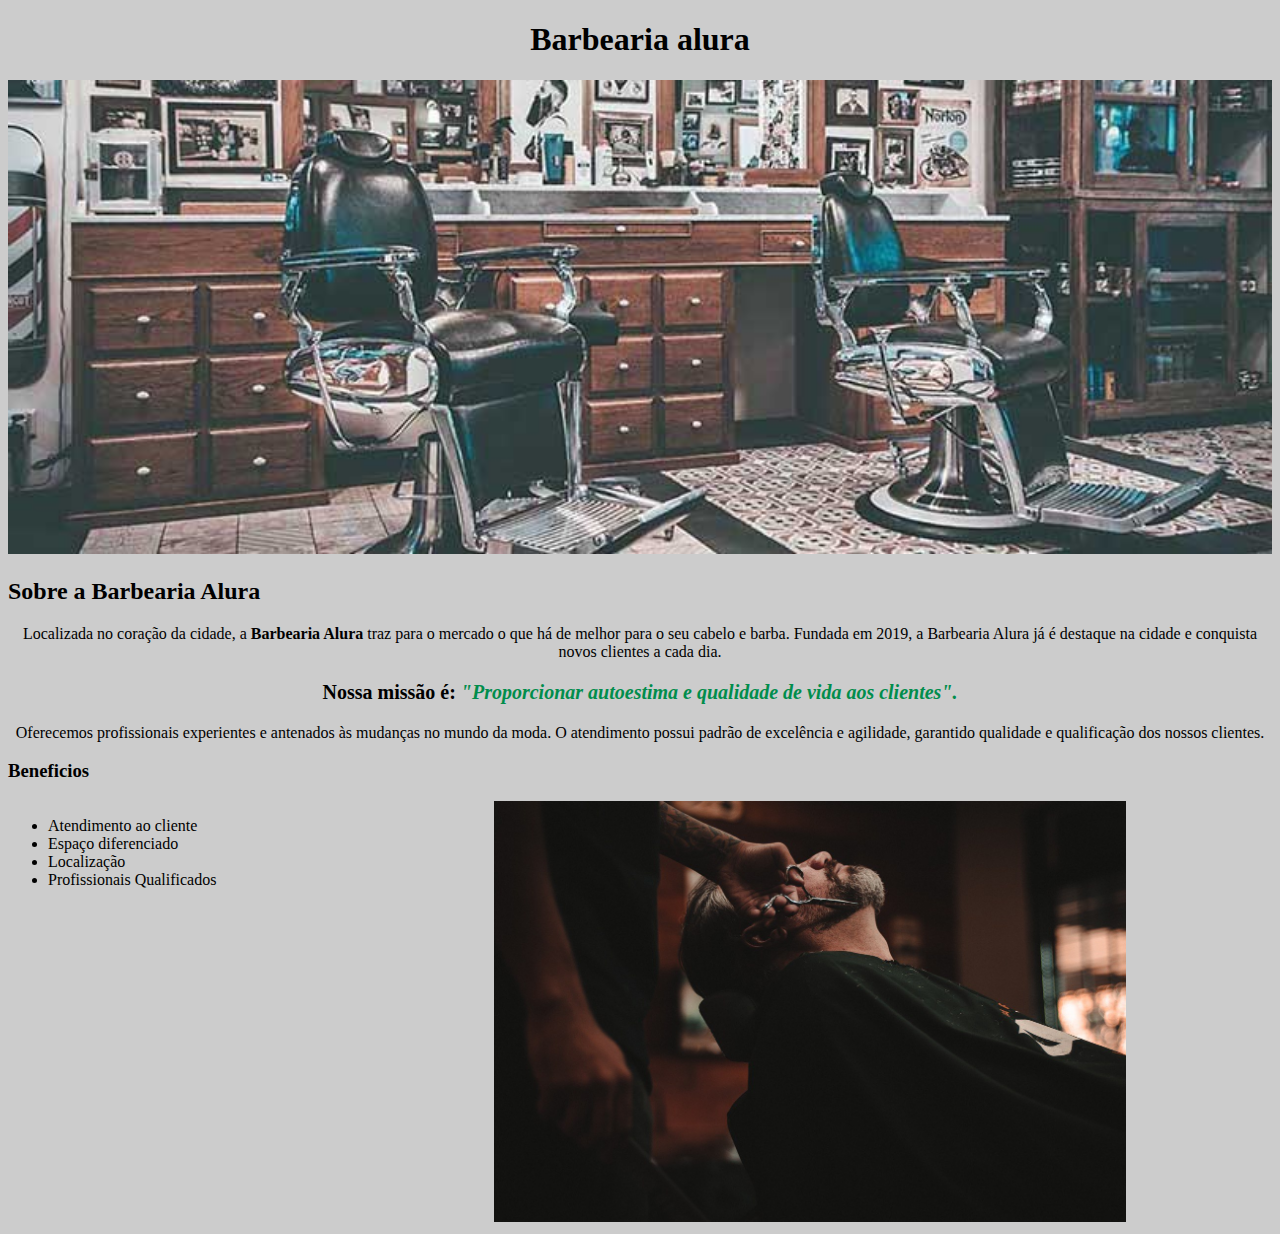
<file: index.html>
<!DOCTYPE html>
<html lang="en">
<head>
    <meta charset="UTF-8">
    <meta name="viewport" content="width=device-width, initial-scale=1.0">
    <link rel="stylesheet" href="style.css">
    <title>Document</title>
</head>
<body>
    <header>
        <h1 class="titulo principal">Barbearia alura</h1>
    </header>
    <img src="banner.jpg" alt="Barbearia alura">
    <div class="principal">
    <h2 class="Titulo centralizado">Sobre a Barbearia Alura</h2>
   <p>Localizada no coração da cidade, a <strong>Barbearia Alura</strong> traz para o mercado o que há de melhor para o seu cabelo e barba. Fundada em 2019, a Barbearia Alura já é destaque na cidade e conquista novos clientes a cada dia.</p>
   <p id="missao"> <strong>Nossa missão é: <em>"Proporcionar autoestima e qualidade de vida aos clientes".</em> </strong></p>
   <p>Oferecemos profissionais experientes e antenados às mudanças no mundo da moda. O atendimento possui padrão de excelência e agilidade, garantido qualidade e qualificação  dos nossos clientes.</p>
   </div>
   <h3 class="Beneficios">Beneficios</h3>
    <ul>
        <li class="itens">Atendimento ao cliente</li>
        <li class="itens">Espaço diferenciado</li>
        <li class="itens">Localização</li>
        <li class="itens">Profissionais Qualificados</li>
    </ul>
    <img src="beneficios.jpg" alt="beneficios" class="img-beneficios">
    <div>
</body>
</html>
</file>
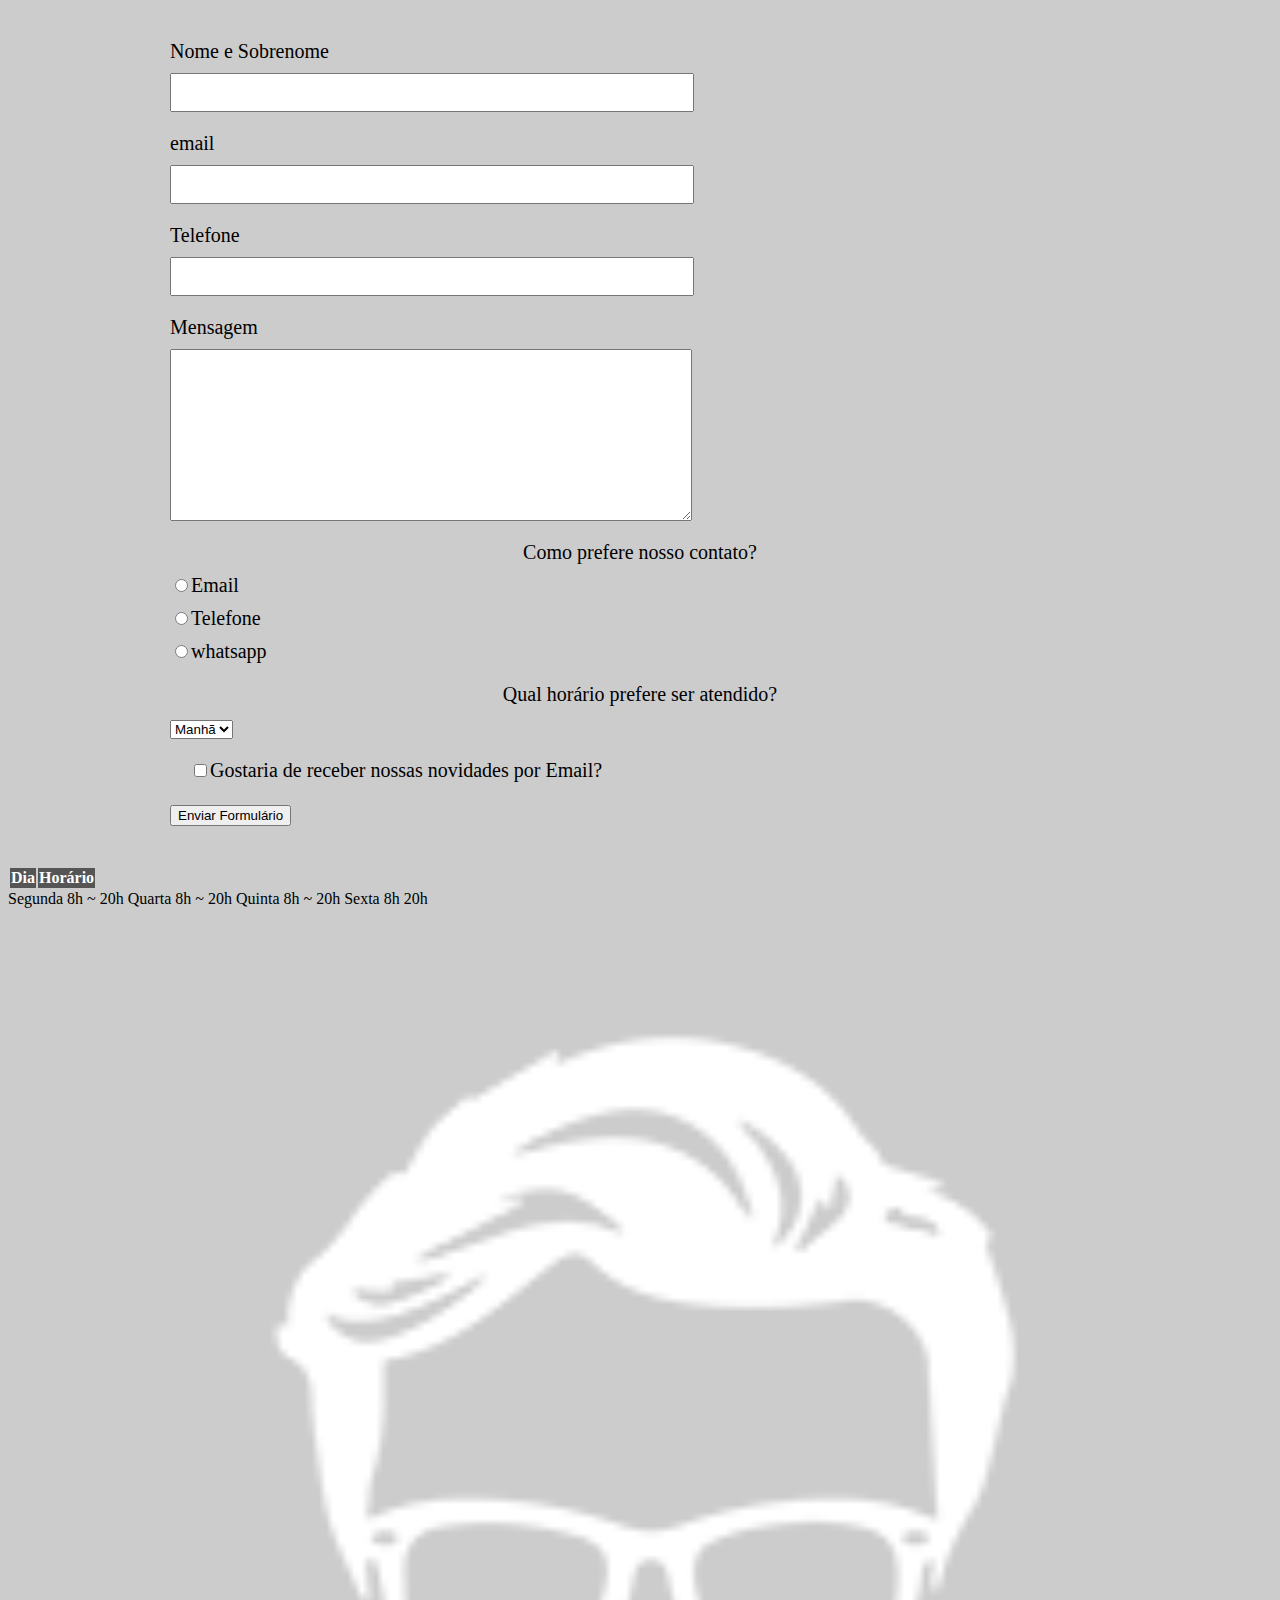
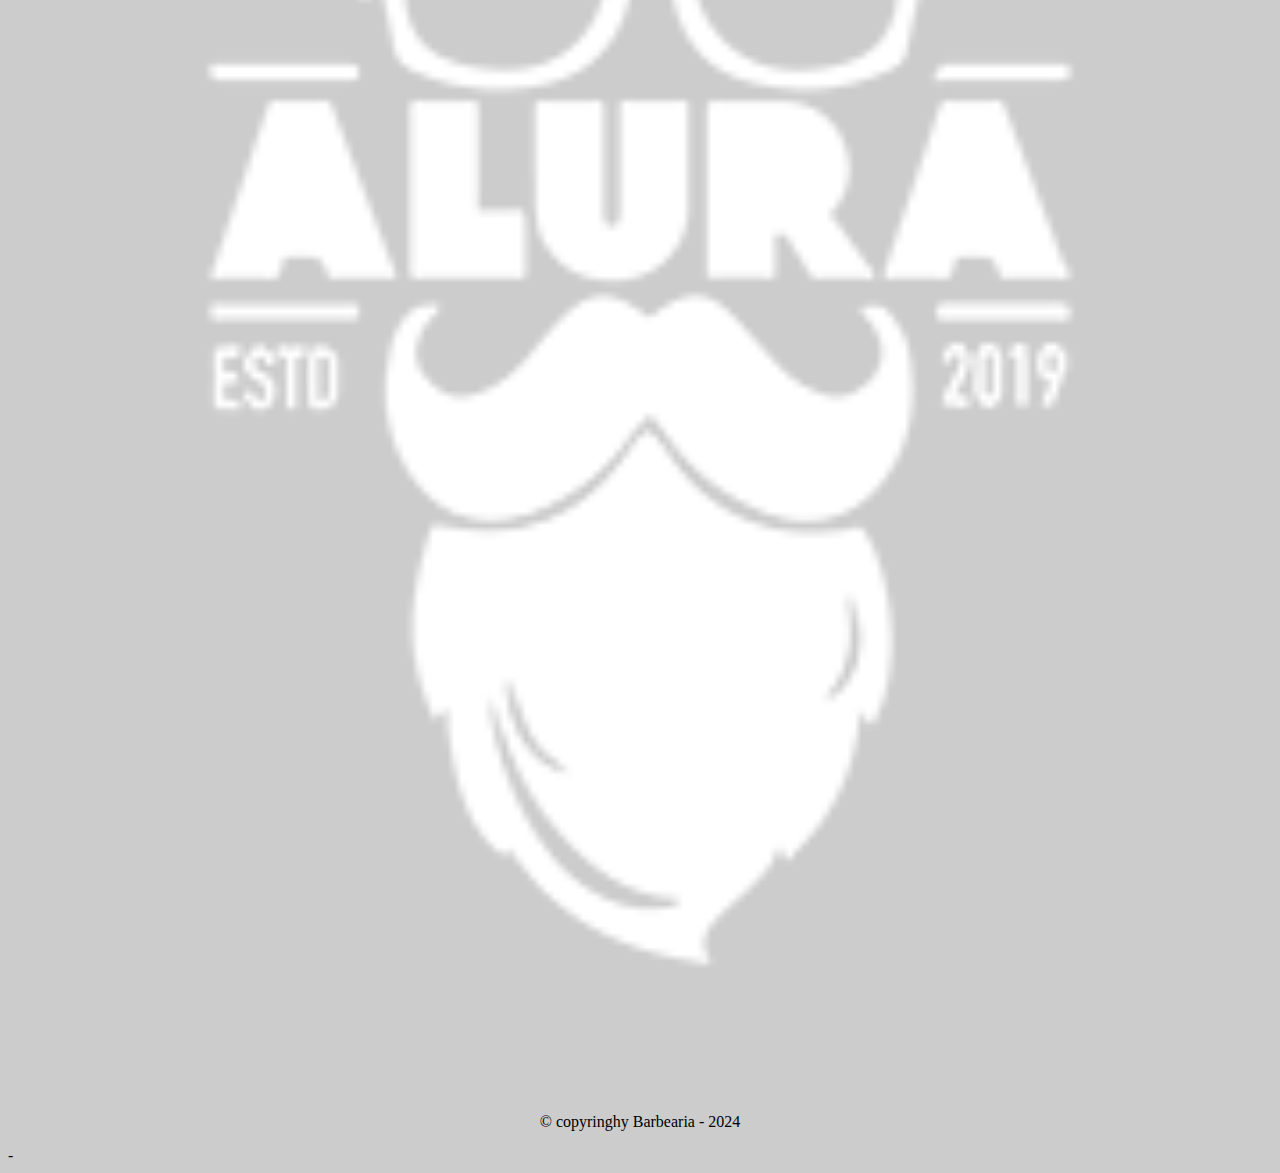
<file: contatos.html>
<!DOCTYPE html>
<html lang="en">
<head>
    <meta charset="UTF-8">
    <meta name="viewport" content="width=device-width, initial-scale=1.0">
    <link rel="stylesheet" href="style.css">
    <title>Document</title>
</head>
<body>
    <main>
        <form>
            <label for="nomeSobrenome">Nome e Sobrenome</label>
            <input type="text" id="nomeSobrenome" class="input-padrao">

            <label for="email">email</label>
            <input type="text" id="Email" class="input-padrao">

            <label for="telefone">Telefone</label>
            <input type="text" id="Telefone" class="input-padrao">

<label for="mensagem">Mensagem</label>
<textarea name="" id="mensagem" cols="30" rows="10" class="input-padrao"></textarea>

<div>
    <p>Como prefere nosso contato?</p>

    <label for="radio-email"> <input type="radio" name="Contato" id="radio-email">Email</label>
    

    <label for="radio-telefone"> <input type="radio" name="Contato" id="radio-telefone">Telefone</label>
    

    <label for="radio-whatsapp"> <input type="radio" name="Contato" id="radio-whatsapp">whatsapp</label>
    
</div>

<div>
    <p>Qual horário prefere ser atendido?</p>
    <select>
        <option>Manhã</option>        
        <option>Tarde</option>
        <option>Noite</option>
    </select>
</div>

<label class="checkbox" ><input type="checkbox" name="" id="">Gostaria de receber nossas novidades por Email?</label>

            <input type="submit" value="Enviar Formulário">
        </form>
    </main>
    <table>
        <thead>
            <tr>
                <th>Dia</th>
                <th>Horário</th>
            </tr>
        </thead>
    </table>

    <tbody>
        <tr>
            <td>Segunda</td>
            <td>8h ~ 20h</td>
        </tr>
        <tr>
            <td>Quarta</td>
            <td>8h ~ 20h</td>
        </tr>
        <tr>
            <td>Quinta</td>
            <td>8h ~ 20h</td>
        </tr>
        <tr>
            <td>Sexta</td>
            <td>8h 20h</td>
        </tr>
      </tbody>
    </table>
  </main>
<footer>
    <img src="logo-branco.png" alt="Logo da Barbearia">
    <p class="copyringt"></pclass> &copy; copyringhy Barbearia - 2024</p>
   </footer>
</body>
</html>-
</file>
<file: style.css>
body{
    background-color: #cccccc;
}

img{
    width: 100%
}

    .titulo-principal{
        padding: 20px;
    }

    .titulo-centralizado{
        text-align: center;
    }

h1, p{
    text-align: center;
}

em{
    color:rgb(1, 141, 76)
}
#missao{
    font-size: 20px;
}
.itens{
    font-size: italic;
}
.principal{
    background-color: #cccccc;
    padding: 30xp;
}
ul{
    display: inline-block;
    vertical-align: top;
    width: 20%;
    margin-right: 15%;
}
.beneficios{
    background-color: white;
    padding: 20px;
}
.img-beneficios{
    width: 50%;
}

main{
    width: 940px;
    margin: 0 auto;
}
form{
    margin: 40px 0;
    display: block;
    font-size: 20px;
}
form label,form p{
    display: block;
    font-size: 20px;
    margin-bottom: 10px;
}

.input-padrao{
    display: block;
    margin-bottom: 20px;
    padding: 10px 25px;
    width: 50%;
}

.checkbox{
    margin: 20px;
}

.enviar{
width: 40%;
padding: 15px 0;
background: orange;
color: white;
font-weight:bold ;
font-size: 18px;
border: none;
border-radius: ;
}
table{
    margin: 20px o 20px;
}

thead{
    background-color: #555;
    color: white;
    font-weight: bold;
}

td, tr{
    border: 1px solid black;
    padding: 8px 15px;
}
</file>
